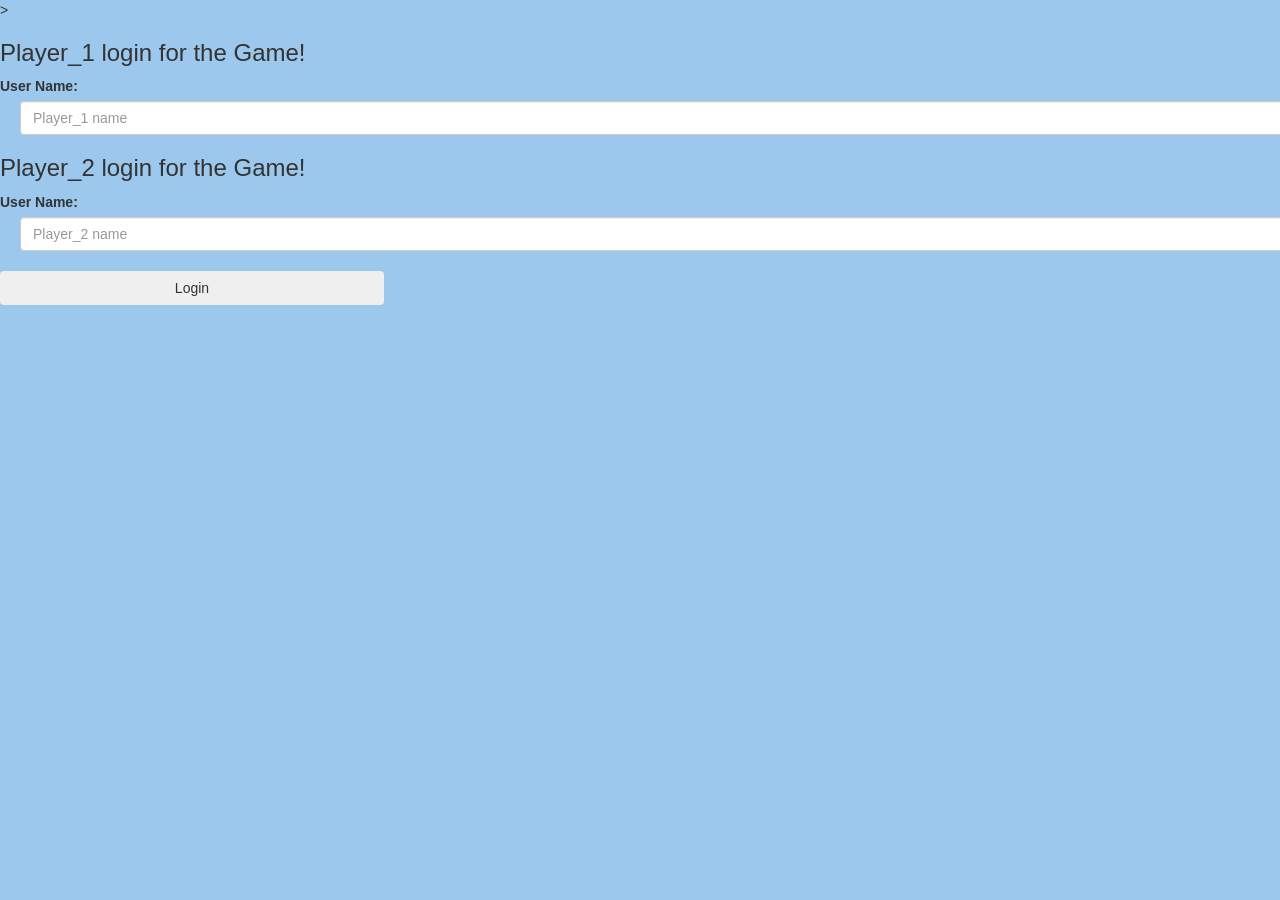
<file: index.html>
<!DOCTYPE html>
<html>
 <head>

<title>The Math Quiz Game!</title>


<meta name="viewport" content="width=device-width, initial-scale=1">
<link rel="stylesheet" href="https://maxcdn.bootstrapcdn.com/bootstrap/3.4.0/css/bootstrap.min.css">
<script src="https://ajax.googleapis.com/ajax/libs/jquery/3.4.1/jquery.min.js"></script>
<script src="https://maxcdn.bootstrapcdn.com/bootstrap/3.4.0/js/bootstrap.min.js"></script>
<link rel="stylesheet" type="text/css" href="style.css">

>



 </head>
 <br>
<body>
    <div class="col-lg-4-col-sm-8-col-xs-11 login_div1">
    <h3 >Player_1 login for the Game!</h3>
    <label>User Name:</label>
    <input type="text"  id="player1_login" class="form-control" placeholder="Player_1 name">
    <br>
</div>
<div class="col-lg-4-col-sm-8-col-xs-11 login_div2"></div>
    <h3 >Player_2 login for the Game!</h3>
    <label>User Name:</label>
    <input type="text"  id="player2_login" class="form-control" placeholder="Player_2 name">
    <br>
   
    
</div>
<br>
    <button style="width:30%;" class="btn btn-primarary" onclick="addUser()">Login</button>

</body>

<script src="quiz_game_login.js"></script>



</html>
</file>
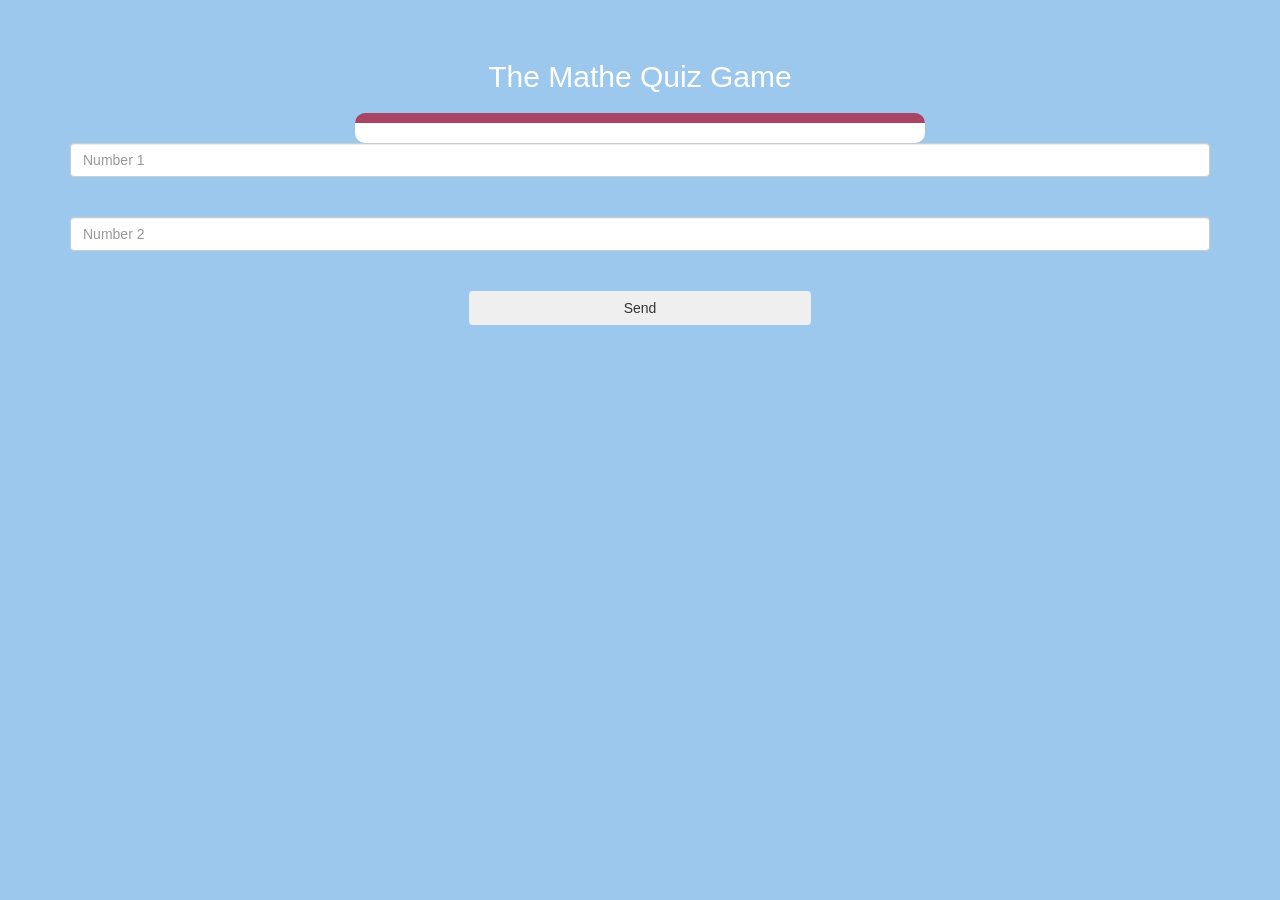
<file: game_page.html>
<!DOCTYPE html>
<html>
 <head>

<title>The Math Quiz Game!</title>


<meta name="viewport" content="width=device-width, initial-scale=1">
<link rel="stylesheet" href="https://maxcdn.bootstrapcdn.com/bootstrap/3.4.0/css/bootstrap.min.css">
<script src="https://ajax.googleapis.com/ajax/libs/jquery/3.4.1/jquery.min.js"></script>
<script src="https://maxcdn.bootstrapcdn.com/bootstrap/3.4.0/js/bootstrap.min.js"></script>
<link rel="stylesheet" type="text/css" href="style.css">

<link rel="stylesheet" type="text/css" href="style.css">
</head>
<body>
<h4 id="player1_name"></h4> <span id="player1_score"></span>

<br>
<h4 id="player2_name"></h4> <span id="player2_score"></span>

<div class="container">
<center>
<h2 style="color:white;">The Mathe Quiz Game</h2>
<h3 id="player_question"></h3>
<h3 id="player_answer"></h3>
<div id="output" class="col-lg-6"></div>


<input type="text"  id="number1_input" class="form-control" placeholder="Number 1">
<br>
<br>
<input type="text"  id="number2_input" class="form-control" placeholder="Number 2">
<br>
<br>
<button style="width:30%;" class="btn btn-primarary" onclick="Send()">Send</button>

</center>













</div>





<script src="quiz_game_login.js"></script>

    
</body>
</html>
</file>
<file: style.css>
body{
    background:rgba(54, 143, 220, 0.488);
    }

    #player1_login,#player2_login
    {

        display: inline-block;
        margin-left: 20px;
        
        
        
        }
        #output {

background: white;
border-radius: 10px;
border-top: 10px solid #AA4465;
padding:10px;
float: none;
text-align: left;
   }
</file>
